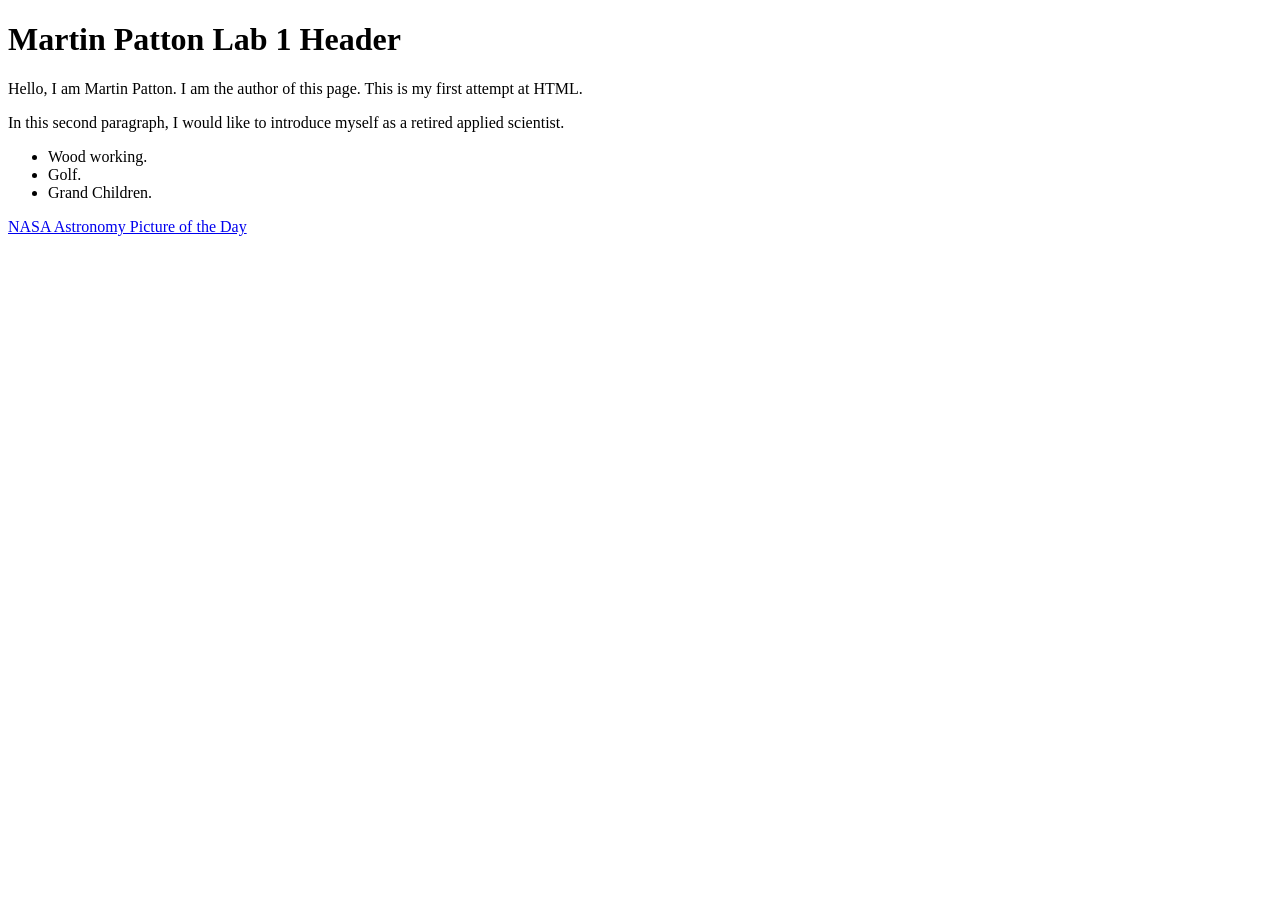
<file: Lab1/Index.html>
<!DOCTYPE html>
<html lang="en-us">
<head>
<meta charset="UTF-8">

<meta name="author" content="Martin Patton">

<meta name="description" content="This is a sample page created for Lab 1.">
    <title>
        Lab1, my first web page.
    </title>
</head>
    
<body>
    <header>
        <h1>Martin Patton Lab 1 Header</h1>
    </header>  
    <p>
        Hello, I am Martin Patton.
        I am the author of this page.  
        This is my first attempt at HTML.
    </p>
    <p>
        In this second paragraph, I would like to
        introduce myself as a retired applied scientist.
    </p>
    <ul>
        <li>Wood working.</li>
        <li>Golf.</li>
        <li>Grand Children.</li>
    </ul>
    <a href="https://apod.nasa.gov/apod/astropix.html">
       NASA Astronomy Picture of the Day
    </a>
</body>
</html>
</file>
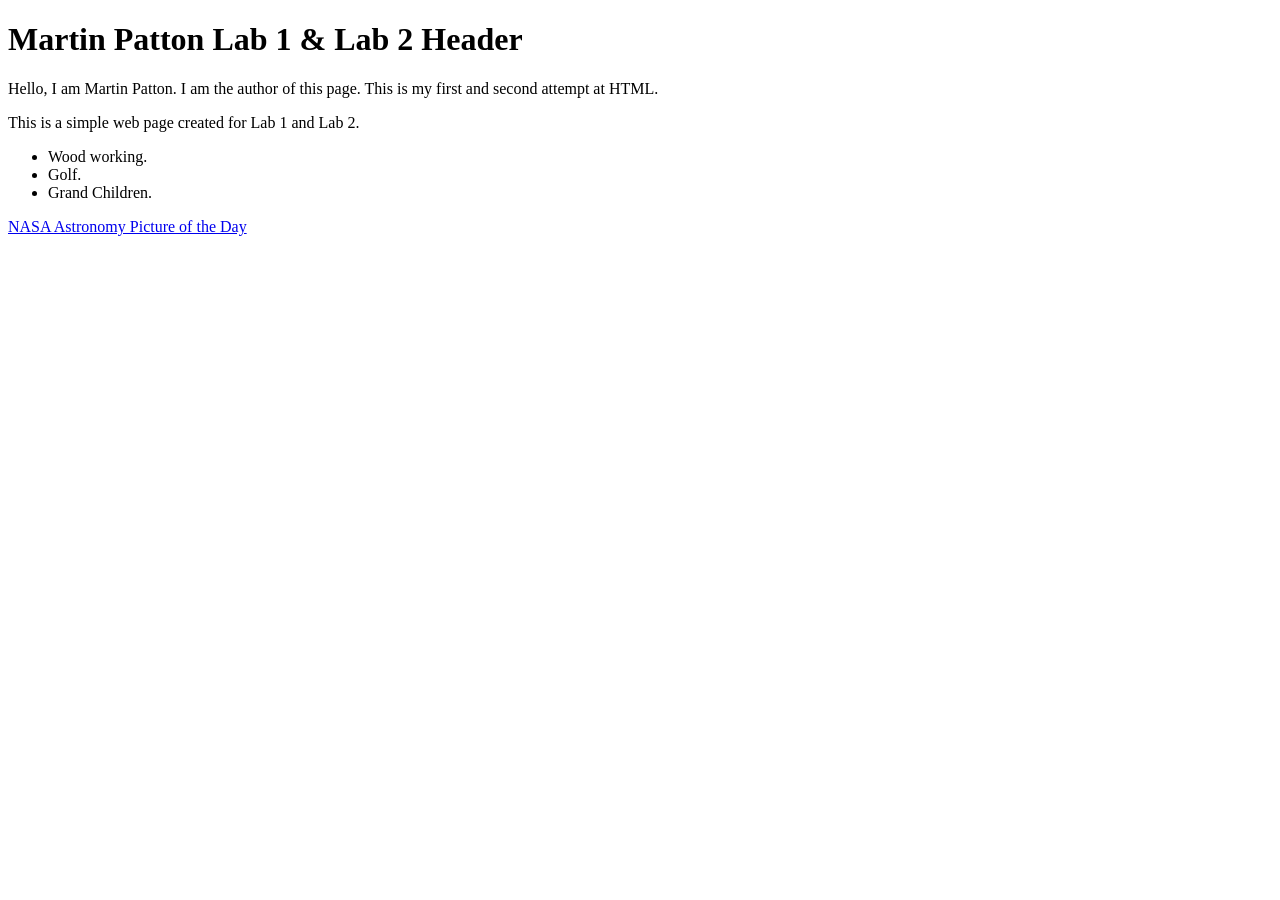
<file: Lab2/Index.html>
<!DOCTYPE html>
<html lang="en-us">
<head>
<meta charset="UTF-8">

<meta name="author" content="Martin Patton">

<meta name="description" content="This is a sample page created for Lab 1.">
    <title>
        Lab1, my first web page.  And Lab 2, my second web page.  I am learning a lot about HTML and CSS.
    </title>
</head>
    
<body>
    <header>
        <h1>Martin Patton Lab 1 & Lab 2 Header</h1>
    </header>  
    <p>
        Hello, I am Martin Patton.
        I am the author of this page.  
        This is my first and second attempt at HTML.
    </p>
    <p>
        This is a simple web page created for Lab 1 and Lab 2.
    </p>
    <ul>
        <li>Wood working.</li>
        <li>Golf.</li>
        <li>Grand Children.</li>
    </ul>
    <a href="https://apod.nasa.gov/apod/astropix.html">
       NASA Astronomy Picture of the Day
    </a>
</body>
</html>
</file>
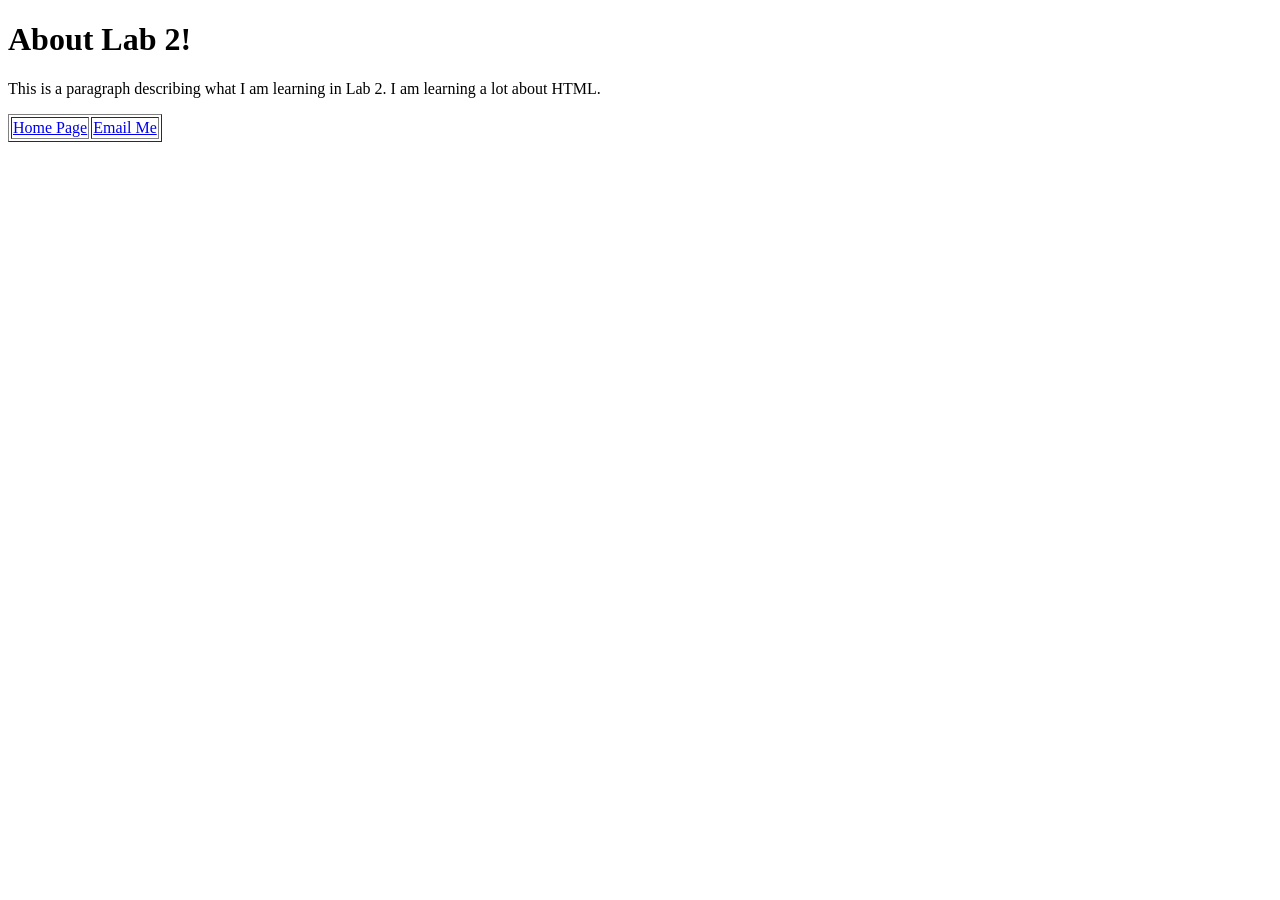
<file: Lab2/lab2-about.html>
<!DOCTYPE html>
<html lang="en">
  <head>
    <meta charset="UTF-8" />
    <meta name="viewport" content="width=device-width, initial-scale=1.0" />
    <title>Lab 2 - About</title>
  </head>
  <body>
    <h1>About Lab 2!</h1>
    <p>This is a paragraph describing what I am learning in Lab 2.
        I am learning a lot about HTML.  
    </p>

    <table border="1">
      <tr>
        <td><a href="lab2-home.html">Home Page</a></td>
        <td><a href="mailto:Martin.Patton@tri-c.edu">Email Me</a></td>
      </tr>
    </table>
  </body>
</html>
</file>
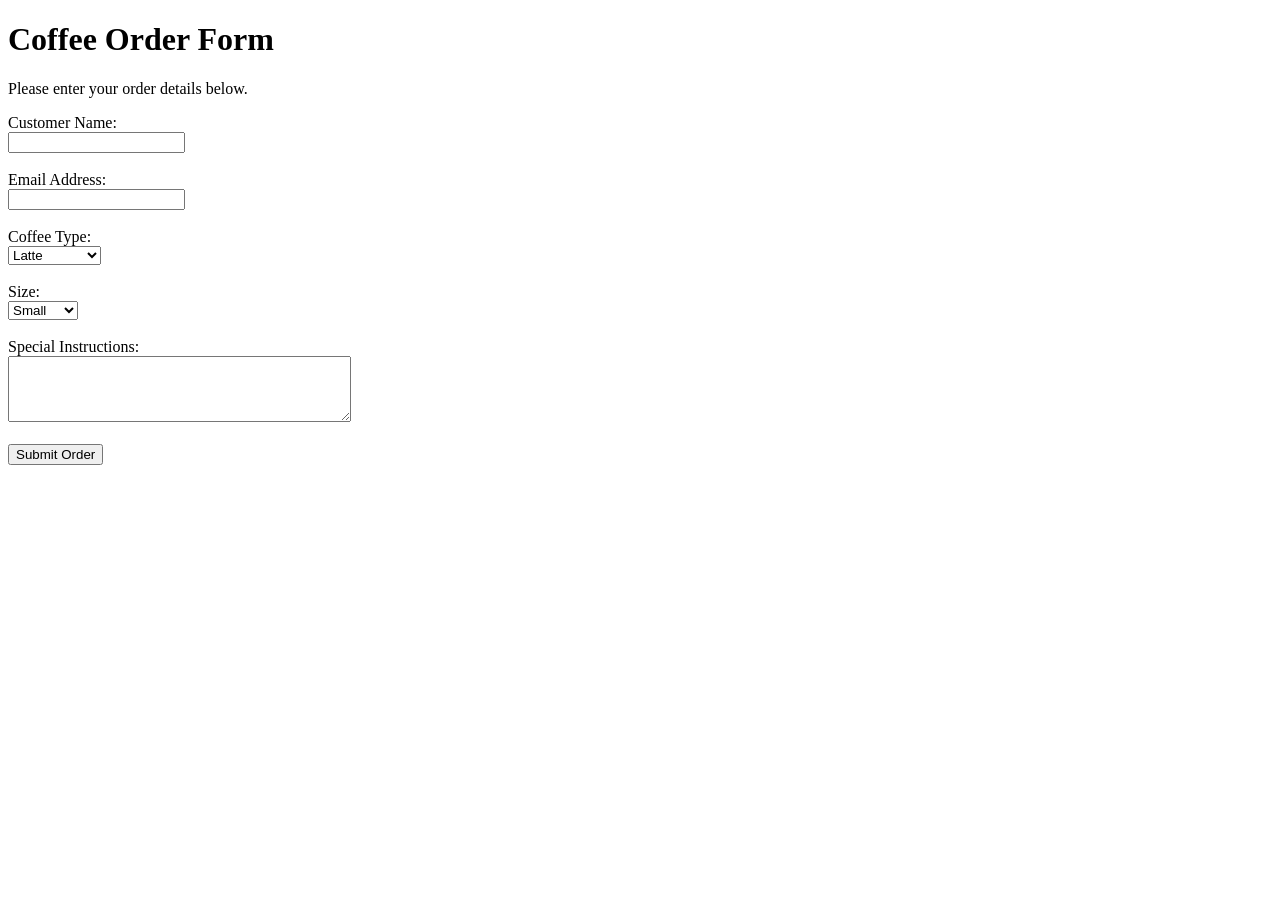
<file: Lab2/lab2-forms.html>
<!DOCTYPE html>
<html lang="en">
  <head>
    <meta charset="UTF-8" />
    <meta name="viewport" content="width=device-width, initial-scale=1.0" />
    <title>Lab 2 - Coffee Order Form</title>
  </head>
  <body>
    <h1>Coffee Order Form</h1>
    <p>Please enter your order details below.</p>

    <form action="https://www.w3schools.com/action_page.php" method="get">
      <label for="name">Customer Name:</label><br />
      <input type="text" id="name" name="name" /><br /><br />

      <label for="email">Email Address:</label><br />
      <input type="email" id="email" name="email" /><br /><br />

      <label for="drink">Coffee Type:</label><br />
      <select id="drink" name="drink">
        <option value="latte">Latte</option>
        <option value="cappuccino">Cappuccino</option>
        <option value="americano">Americano</option>
      </select><br /><br />

      <label for="size">Size:</label><br />
      <select id="size" name="size">
        <option value="small">Small</option>
        <option value="medium">Medium</option>
        <option value="large">Large</option>
      </select><br /><br />

      <label for="instructions">Special Instructions:</label><br />
      <textarea id="instructions" name="instructions" rows="4" cols="40"></textarea><br /><br />

      <input type="submit" value="Submit Order" />
    </form>

  </body>
</html>
</file>
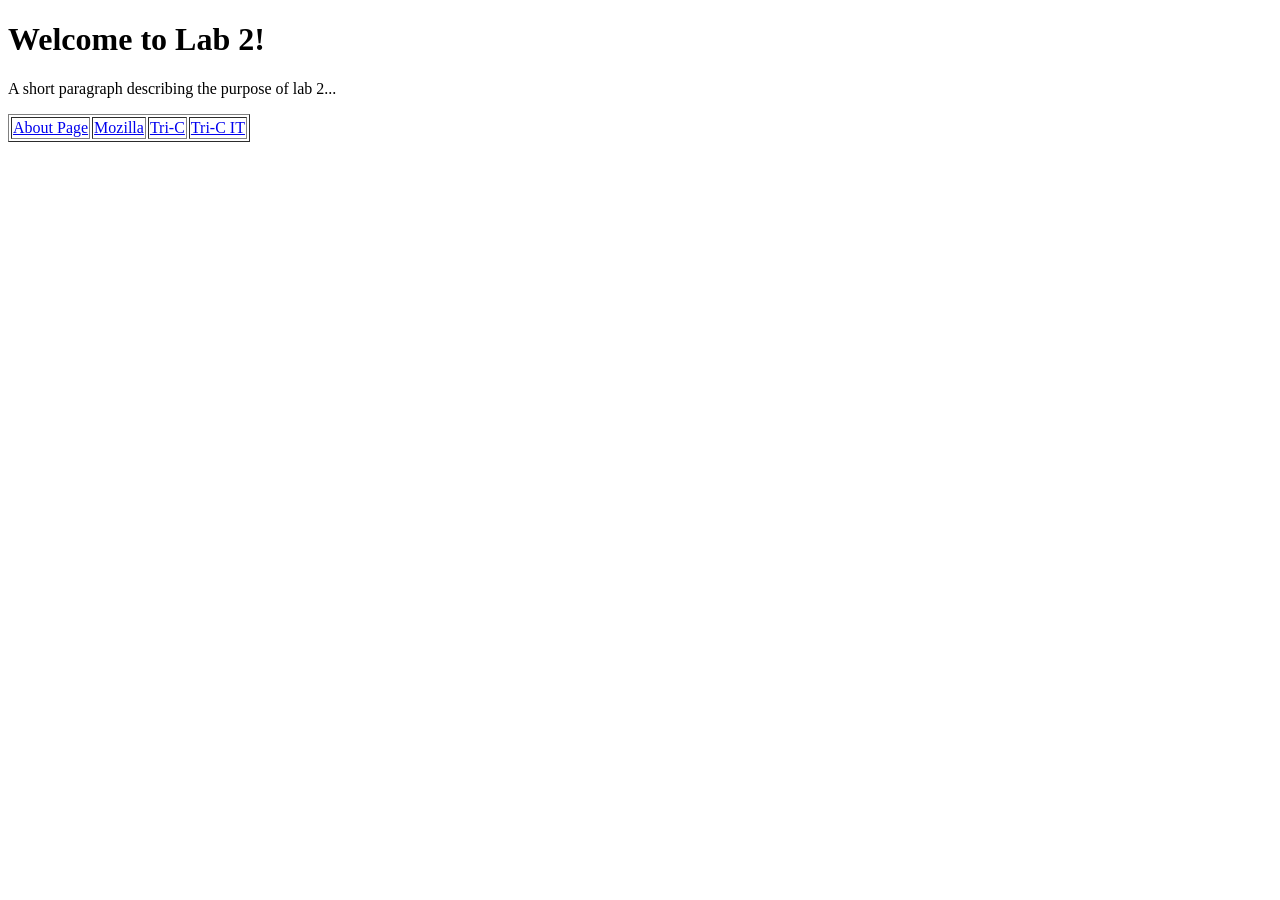
<file: Lab2/lab2-home.html>
<!DOCTYPE html>
<html lang="en">
  <head>
    <meta charset="UTF-8" />
    <meta name="viewport" content="width=device-width, initial-scale=1.0" />
    <title>Lab 2 - Home</title>
  </head>
  <body>
    <h1>Welcome to Lab 2!</h1>
    <p>A short paragraph describing the purpose of lab 2...</p>

    <table border="1">
      <tr>
        <td><a href="lab2-about.html">About Page</a></td>
        <td><a href="https://www.mozilla.org">Mozilla</a></td>
        <td><a href="https://www.tri-c.edu">Tri-C</a></td>
        <td><a href="https://www.tri-c.edu/IT">Tri-C IT</a></td>
      </tr>
    </table>
  </body>
</html>
</file>
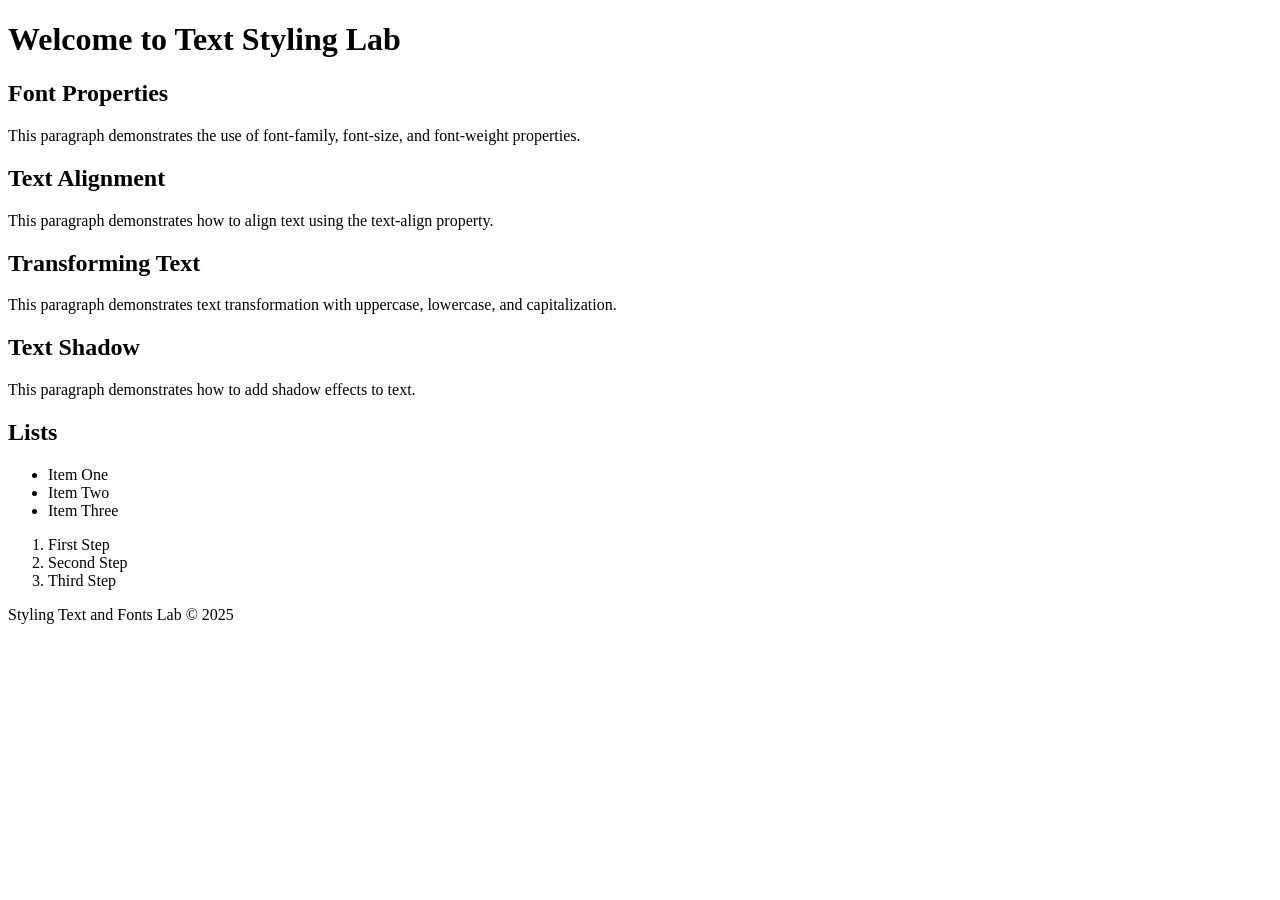
<file: Lab3/lab-3-text.html>
<!DOCTYPE html>
<html lang="en">
<head>
  <meta charset="UTF-8" />
  <meta name="viewport" content="width=device-width, initial-scale=1.0" />
  <title>Styling Text and Fonts</title>
  <style>
    /* Your CSS goes here */
  </style>
</head>
<body>
  <header>
    <h1>Welcome to Text Styling Lab</h1>
  </header>
  <main>
    <section>
      <h2>Font Properties</h2>
      <p>This paragraph demonstrates the use of font-family, font-size, and font-weight properties.</p>
    </section>
    <section>
      <h2>Text Alignment</h2>
      <p>This paragraph demonstrates how to align text using the text-align property.</p>
    </section>
    <section>
      <h2>Transforming Text</h2>
      <p>This paragraph demonstrates text transformation with uppercase, lowercase, and capitalization.</p>
    </section>
    <section>
      <h2>Text Shadow</h2>
      <p>This paragraph demonstrates how to add shadow effects to text.</p>
    </section>
    <section>
      <h2>Lists</h2>
      <ul>
        <li>Item One</li>
        <li>Item Two</li>
        <li>Item Three</li>
      </ul>
      <ol>
        <li>First Step</li>
        <li>Second Step</li>
        <li>Third Step</li>
      </ol>
    </section>
  </main>
  <footer>
    <p>Styling Text and Fonts Lab © 2025</p>
  </footer>
</body>
</html>
</file>
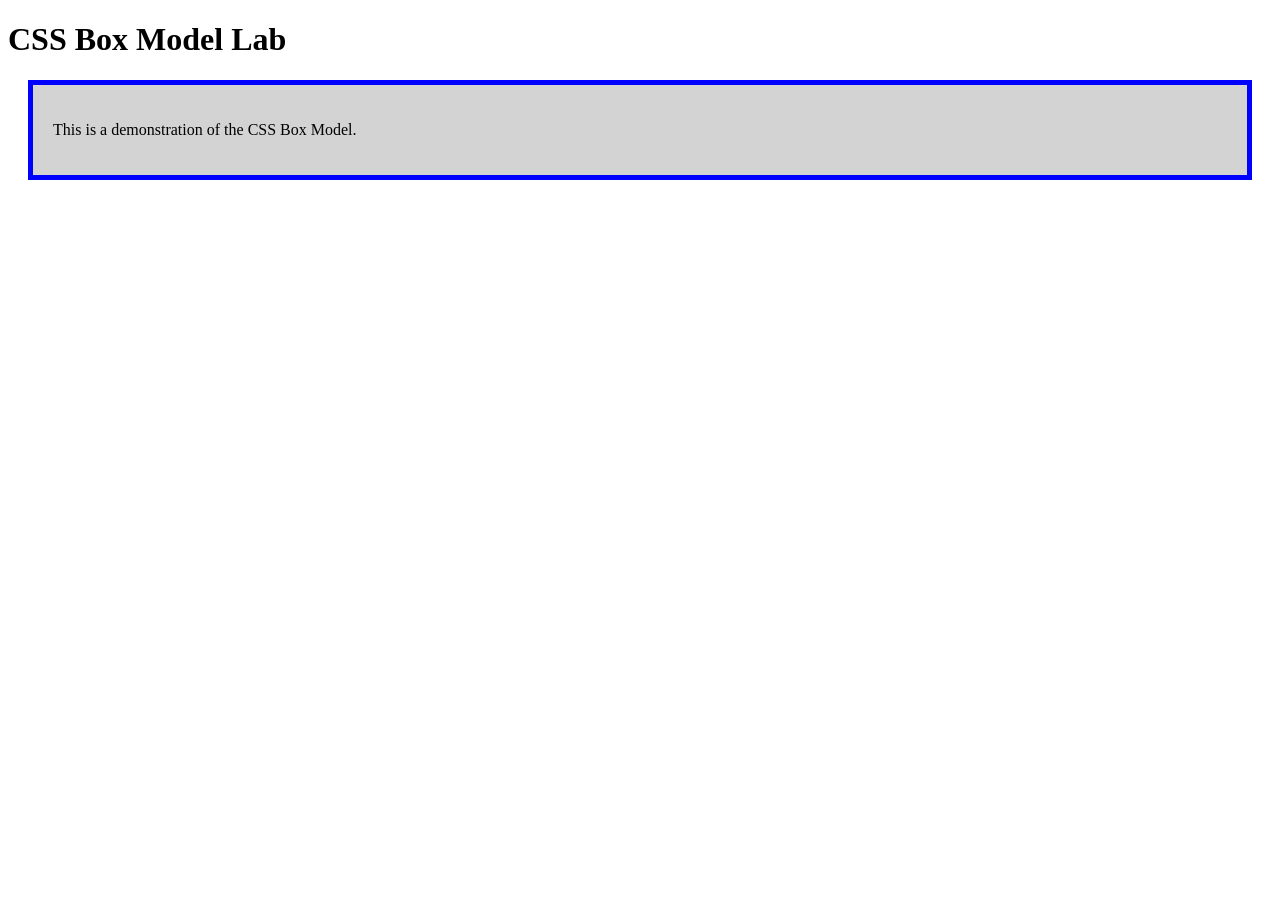
<file: Lab4/lab4-boxmodel.html>
<!DOCTYPE html>
<html lang="en">
<head>
<meta charset="UTF-8">
<meta name="viewport" content="width=device-width, initial-scale=1.0">
<title>CSS Box Model Lab</title>
<style>
/* Add your CSS here */
.box{
    border: 5px solid blue;
    padding: 20px;
    margin: 20px;
    box-sizing: border-box;
    background-color: lightgray;
} 
</style>
</head>
<body>
<h1>CSS Box Model Lab</h1>
<div class="box">
<p>This is a demonstration of the CSS Box Model.</p>
</div>
</body>
</html>
</file>
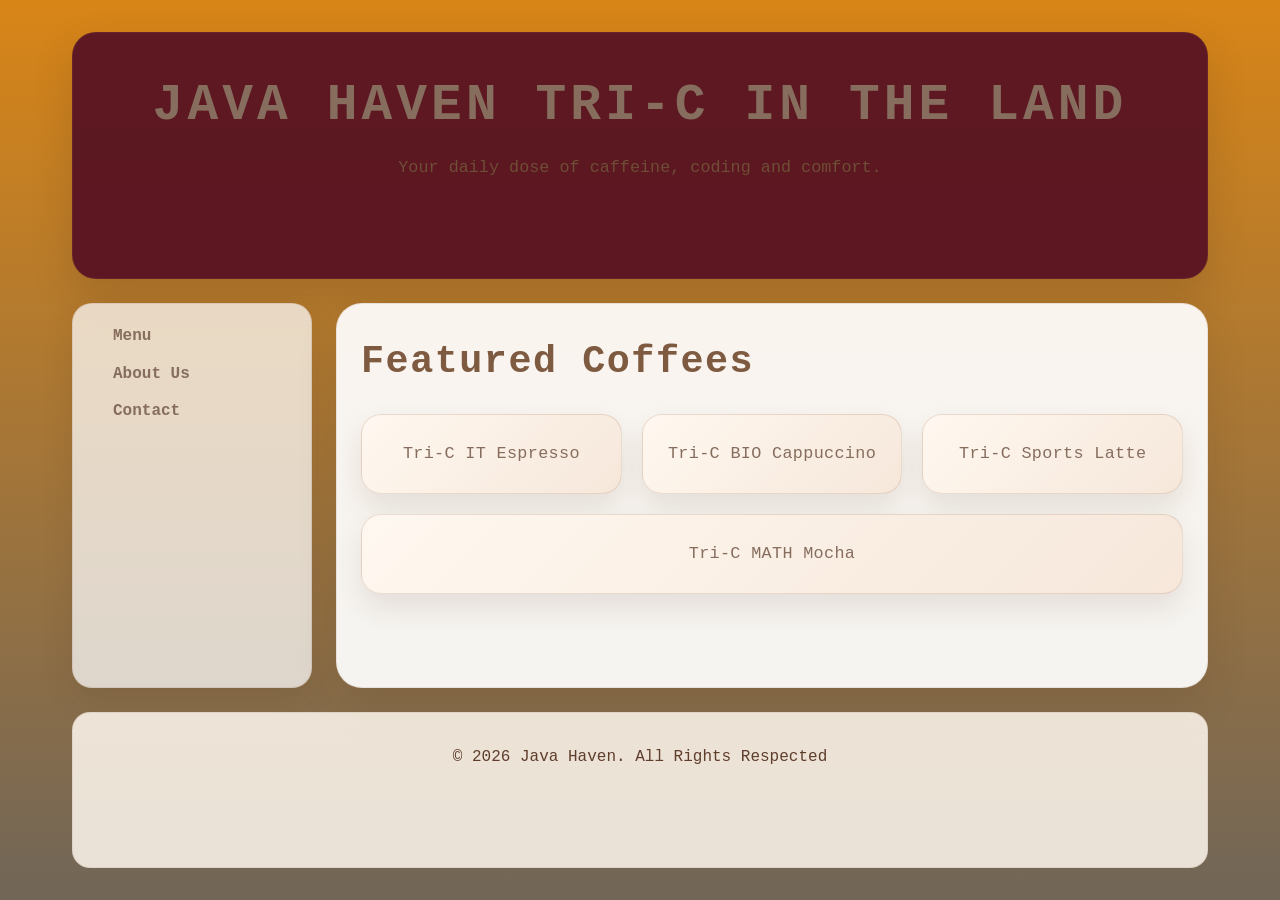
<file: Lab5/coffee_shop.html>
<!DOCTYPE html>
<html lang="en">
<head>
  <meta charset="UTF-8">
  <meta name="viewport" content="width=device-width, initial-scale=1.0">
  <title>Java Haven</title>
  <style>
    :root {
      --cream: #f6efe7;
      --latte: #d8b69d;
      --mocha: #7e5a41;
      --espresso: #866d5e;
      --foam: #fff8f0;
      --shadow: rgba(66, 40, 24, 0.18);
    }

    * {
      box-sizing: border-box;
    }

    body {
      margin: 0;
      min-height: 100vh;
      display: grid;
      grid-template-areas:
        "header"
        "nav"
        "main"
        "footer";
      grid-template-columns: 1fr;
      gap: 1.5rem;
      background: linear-gradient(180deg, #d88517 0%, #716658 100%);
      color: var(--espresso);
      font-family: 'Georgia', 'Courier New', sans-serif;
      line-height: 1.6;
      padding: 1.25rem;
    }

    header.header {
      grid-area: header;
      background: rgba(87, 18, 34, 0.95);
      padding: 2rem 1.5rem;
      border-radius: 24px;
      box-shadow: 0 18px 40px var(--shadow);
      text-align: center;
      border: 1px solid rgba(142, 102, 75, 0.18);
    }

    header.header h1 {
      margin: 0 0 0.5rem;
      font-size: clamp(2.2rem, 4vw, 3.4rem);
      letter-spacing: 0.08em;
      text-transform: uppercase;
    }

    header.header p {
      margin: 0;
      font-size: 1.05rem;
      color: #6f4d36;
    }

    nav.nav {
      grid-area: nav;
      background: rgba(255, 255, 255, 0.72);
      padding: 1.25rem 1.5rem;
      border-radius: 20px;
      border: 1px solid rgba(142, 102, 75, 0.16);
      box-shadow: 0 12px 30px rgba(66, 40, 24, 0.12);
    }

    nav.nav ul {
      margin: 0;
      padding: 0;
      list-style: none;
      display: flex;
      flex-direction: column;
      gap: 0.75rem;
    }

    nav.nav a {
      color: var(--espresso);
      text-decoration: none;
      font-weight: 600;
      padding: 0.65rem 1rem;
      border-radius: 14px;
      transition: background 0.25s ease, color 0.25s ease;
    }

    nav.nav a:hover,
    nav.nav a:focus-visible {
      background: var(--latte);
      color: #fff;
    }

    main.main-content {
      grid-area: main;
      background: rgba(255, 255, 255, 0.92);
      padding: 1.75rem 1.5rem;
      border-radius: 26px;
      box-shadow: 0 18px 40px rgba(66, 40, 24, 0.12);
      border: 1px solid rgba(142, 102, 75, 0.14);
    }

    main.main-content h2 {
      margin-top: 0;
      margin-bottom: 1.25rem;
      font-size: clamp(1.8rem, 3vw, 2.4rem);
      letter-spacing: 0.04em;
      color: var(--mocha);
    }

    .flex-container {
      display: flex;
      flex-wrap: wrap;
      gap: 1.25rem;
      justify-content: space-between;
      align-items: stretch;
    }

    .flex-item {
      flex: 1 1 min(220px, 100%);
      min-width: 180px;
      background: linear-gradient(135deg, #fff8f0 0%, #f6e7da 100%);
      border: 1px solid rgba(142, 102, 75, 0.18);
      border-radius: 20px;
      padding: 1.6rem 1.25rem;
      text-align: center;
      box-shadow: 0 14px 28px rgba(66, 40, 24, 0.10);
      font-size: 1.05rem;
      letter-spacing: 0.02em;
      color: var(--espresso);
    }

    footer.footer {
      grid-area: footer;
      text-align: center;
      padding: 1rem 1.25rem;
      border-radius: 18px;
      background: rgba(255, 248, 239, 0.85);
      color: #5f3d2c;
      border: 1px solid rgba(142, 102, 75, 0.12);
    }

    @media (min-width: 820px) {
      body {
        grid-template-columns: 240px minmax(360px, 1fr);
        grid-template-areas:
          "header header"
          "nav main"
          "footer footer";
        max-width: 1200px;
        margin: 0 auto;
        padding: 2rem;
      }

      nav.nav ul {
        flex-direction: column;
      }
    }

    @media (max-width: 640px) {
      body {
        padding: 1rem;
      }

      nav.nav ul {
        flex-direction: row;
        flex-wrap: wrap;
      }

      nav.nav a {
        flex: 1 1 calc(50% - 0.75rem);
        text-align: center;
      }

      main.main-content,
      nav.nav,
      header.header,
      footer.footer {
        padding: 1.25rem;
      }
    }
  </style>
</head>
<body>
  <header class="header">
    <h1>Java Haven Tri-C in the Land</h1>
    <p>Your daily dose of caffeine, coding and comfort.</p>
  </header>
  
  <nav class="nav">
    <ul>
      <li><a href="#menu">Menu</a></li>
      <li><a href="#about">About Us</a></li>
      <li><a href="#contact">Contact</a></li>
    </ul>
  </nav>
  
  <main class="main-content">
    <h2>Featured Coffees</h2>
    <div class="flex-container">
      <div class="flex-item">Tri-C IT Espresso</div>
      <div class="flex-item">Tri-C BIO Cappuccino</div>
      <div class="flex-item">Tri-C Sports Latte</div>
      <div class="flex-item">Tri-C MATH Mocha</div>
    </div>
  </main>
  
  <footer class="footer">
    <p>&copy; 2026 Java Haven. All Rights Respected</p>
  </footer>
</body>
</html>
</file>
